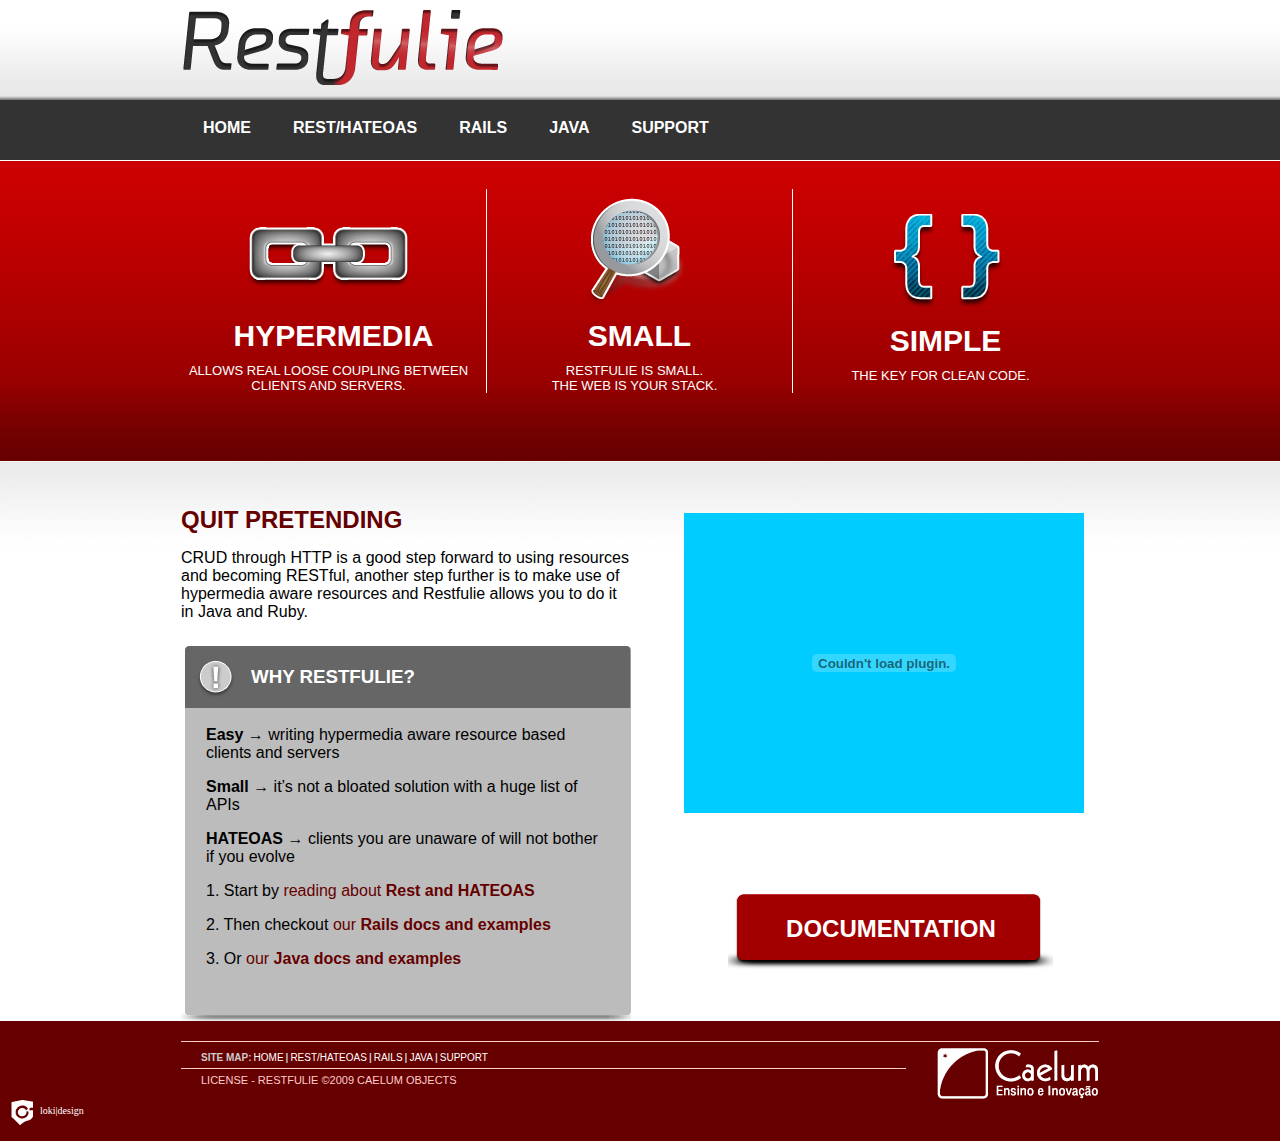
<file: public/index.html>
<!DOCTYPE html PUBLIC "-//W3C//DTD XHTML 1.0 Transitional//EN" "http://www.w3.org/TR/xhtml1/DTD/xhtml1-transitional.dtd">
<html xmlns="http://www.w3.org/1999/xhtml">
<head>
	<meta http-equiv="Content-Type" content="text/html; charset=UTF-8" />
	<title>restfulie</title>
	<link href="screen.css" rel="stylesheet" type="text/css" media="screen" />
    <link href="menu.css" rel="stylesheet" type="text/css" media="screen" />
    <!--[if lt IE 7]>
    <script src="http://ie7-js.googlecode.com/svn/version/2.0(beta3)/IE7.js" type="text/javascript"></script>
    <![endif]-->
</head>

<body>
	<div id="headerWrap">
    	<div id="headerContent">
        	<h1 id="logoRestfulie"><span>restfulie</span></h1><!-- vraptorlogo-->
            
<!--            <ul id="langMenu">
            	<li><a id="engBtn" href="#.html"><span>ENGLISH</span></a></li>
                <li><a id="ptBtn" href="#.html"><span>PORTUGUES</span></a></li>
            </ul>-->
        </div><!-- header content -->
    </div><!-- header wrap-->

    <div id="menuWrap">
    	<ul id="menuElements">
        	<li><a href="index.html"><span>home</span></a></li>
        	<li><a href="rest.html"><span>rest/hateoas</span></a></li>
        	<li><a href="rails.html"><span>rails</span></a></li>
        	<li><a href="java.html"><span>java</span></a></li>
        	<li><a href="suporte.html"><span>support</span></a></li>
        </ul><!-- menuElements-->
    </div><!-- menuWrap-->
    
	<div id="bannerWrap">
    	<div id="banner">
            <div id="hypermediaBox">
				<h3>hypermedia</h3>
				<p>allows real loose coupling between clients and servers.</p>
			</div><!--hypermedia-->
			<div id="smallBox">
				<h3>small</h3>
				<p>restfulie is small.<br/>the web is your stack.</p>
			</div><!--small-->
			<div id="simpleBox">
				<h3>simple</h3>
				<p>the key for clean code.</p>
			</div><!-- simple-->            
        </div><!--banner-->
    </div><!--bannerWrap--> 

	<div id="contentWrap">
    	<div id="contentHome">
        	
			<div id="quickPretending">
				<h2><span>QUIT PRETENDING</span></h2>
				<p>CRUD through HTTP is a good step forward to using resources and becoming RESTful, another step further is to make use of hypermedia aware resources and Restfulie allows you to do it in Java and Ruby.</p>
			</div><!-- content-Area-->
			
			<div id="boxvideo">
				<object width="400" height="300">
                	<param name="allowfullscreen" value="true" />    
                	<param name="allowscriptaccess" value="always" />
                	<param	name="movie" value="http://vimeo.com/moogaloop.swf?clip_id=5961030&amp;server=vimeo.com&amp;show_title=1&amp;show_byline=1&amp;show_portrait=0&amp;color=&amp;fullscreen=1"/>
                	<embed src="http://vimeo.com/moogaloop.swf?clip_id=5961030&amp;server=vimeo.com&amp;show_title=1&amp;show_byline=1&amp;show_portrait=0&amp;color=&amp;fullscreen=1" type="application/x-shockwave-flash" allowfullscreen="true" allowscriptaccess="always" width="400" height="300"></embed>
                </object>
			</div><!-- box video -->
            
			<div id="restBenefits">
				<h3>Why Restfulie?</h3>
				<ol type="1">
					<li><b>Easy →</b> writing hypermedia aware resource based clients and servers</li>
					<li><b>Small →</b> it’s not a bloated solution with a huge list of APIs</li>
					<li><b>HATEOAS →</b> clients you are unaware of will not bother if you evolve</li>
						<li>1. Start by <a href="rest.html">reading about <b>Rest and HATEOAS</b></a></li>
						<li>2. Then checkout <a href="rails.html">our <b>Rails docs and examples</b></a></li>
						<li>3. Or <a href="java.html">our <b>Java docs and examples</b></a></li>
				</ol>
			</div><!--restBenefits-->   

			<a id="documentacaoBtn"><span>Documentation</span></a><!-- documentacao-->         
			
<!--            <div id="twitterBox">
            	<h3><a href="http://twitter.com/vraptor3" target="_blank">Follow us</a></h3>
                <ul>
                	<li><p>Por causa de instabilidades no SourceForge, os downloads do VRaptor3 foram movidos para: 
                        <a href="http://code.google.com/p/vr" target="_blank">http://code.google.com/p/vr...</a><br />
                        <span>about 22 hours ago from Echofon</span>
                    </p></li>
                    
                	<li><p>Por causa de instabilidades no SourceForge, os downloads do VRaptor3 foram movidos para: 
                        <a href="http://code.google.com/p/vr" target="_blank">http://code.google.com/p/vr...</a><br />
                        <span>about 22 hours ago from Echofon</span>
                    </p></li>                    
                </ul>
            </div>-->

        </div><!-- content cnt -->
    </div><!-- content wrap-->
    
    <div id="footerWrap">
    	<div id="footerContent">
            <div class="footbar">
            	<a href="http://caelumobjects.com"><img class="logoFooter" src="images/logoCaelumGray-trans.png" alt="caelum logo" /></a>
					<ul>
                	<li>site map:</li>
                    <li><a href="index.html">home</a></li>
                    <li>|</li>
                    <li><a href="rest.html">rest/hateoas</a></li>
                    <li>|</li>
                    <li><a href="rails.html">rails</a></li>
                    <li>|</li>
                    <li><a href="java.html">java</a></li>
                    <li>|</li>
                    <li><a href="suporte.html">support</a></li>
                </ul>
                <p><a href="#.html">license</a> - Restfulie ©2009 Caelum Objects</p>
            </div><!-- footnote-->
        </div><!-- footer content -->
        <a id="signature" href="mailto:lokidg@gmail.com">loki|design</a>
    </div><!-- footer wrap-->

	<script type="text/javascript">
	var gaJsHost = (("https:" == document.location.protocol) ? "https://ssl." : "http://www.");
	document.write(unescape("%3Cscript src='" + gaJsHost + "google-analytics.com/ga.js' type='text/javascript'%3E%3C/script%3E"));
	</script>
	<script type="text/javascript">
	try {
	var pageTracker = _gat._getTracker("UA-11770776-1");
	pageTracker._trackPageview();
	} catch(err) {}</script>
	    
</body>
</html>
</file>
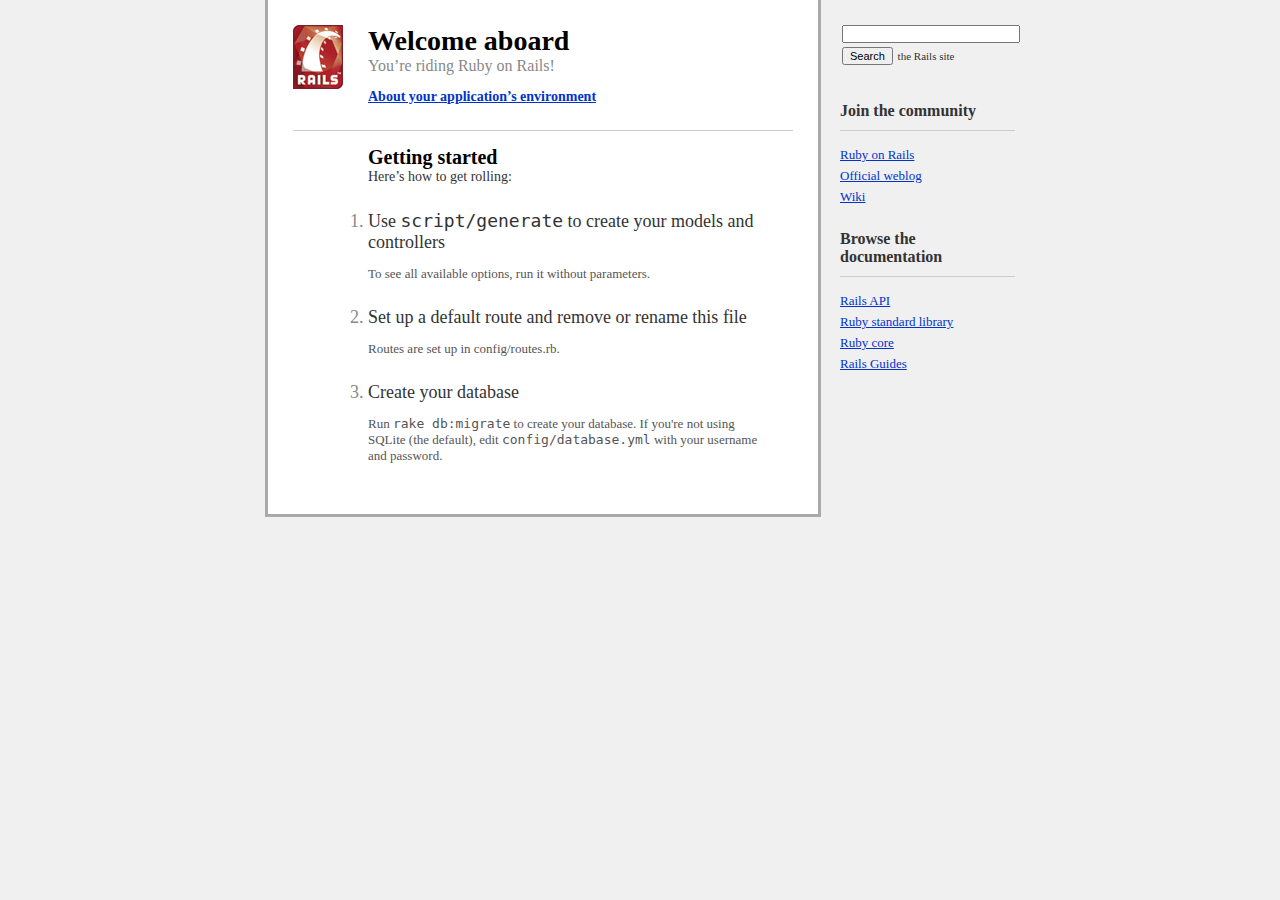
<file: vendor/rails/railties/html/index.html>
<!DOCTYPE html PUBLIC "-//W3C//DTD XHTML 1.0 Transitional//EN"
        "http://www.w3.org/TR/xhtml1/DTD/xhtml1-transitional.dtd">
<html>
  <head>
    <meta http-equiv="Content-type" content="text/html; charset=utf-8" />
    <title>Ruby on Rails: Welcome aboard</title>
    <style type="text/css" media="screen">
      body {
        margin: 0;
        margin-bottom: 25px;
        padding: 0;
        background-color: #f0f0f0;
        font-family: "Lucida Grande", "Bitstream Vera Sans", "Verdana";
        font-size: 13px;
        color: #333;
      }
      
      h1 {
        font-size: 28px;
        color: #000;
      }
      
      a  {color: #03c}
      a:hover {
        background-color: #03c;
        color: white;
        text-decoration: none;
      }
      
      
      #page {
        background-color: #f0f0f0;
        width: 750px;
        margin: 0;
        margin-left: auto;
        margin-right: auto;
      }
      
      #content {
        float: left;
        background-color: white;
        border: 3px solid #aaa;
        border-top: none;
        padding: 25px;
        width: 500px;
      }
      
      #sidebar {
        float: right;
        width: 175px;
      }

      #footer {
        clear: both;
      }
      

      #header, #about, #getting-started {
        padding-left: 75px;
        padding-right: 30px;
      }


      #header {
        background-image: url("images/rails.png");
        background-repeat: no-repeat;
        background-position: top left;
        height: 64px;
      }
      #header h1, #header h2 {margin: 0}
      #header h2 {
        color: #888;
        font-weight: normal;
        font-size: 16px;
      }
      
      
      #about h3 {
        margin: 0;
        margin-bottom: 10px;
        font-size: 14px;
      }
      
      #about-content {
        background-color: #ffd;
        border: 1px solid #fc0;
        margin-left: -11px;
      }
      #about-content table {
        margin-top: 10px;
        margin-bottom: 10px;
        font-size: 11px;
        border-collapse: collapse;
      }
      #about-content td {
        padding: 10px;
        padding-top: 3px;
        padding-bottom: 3px;
      }
      #about-content td.name  {color: #555}
      #about-content td.value {color: #000}
      
      #about-content.failure {
        background-color: #fcc;
        border: 1px solid #f00;
      }
      #about-content.failure p {
        margin: 0;
        padding: 10px;
      }
      
      
      #getting-started {
        border-top: 1px solid #ccc;
        margin-top: 25px;
        padding-top: 15px;
      }
      #getting-started h1 {
        margin: 0;
        font-size: 20px;
      }
      #getting-started h2 {
        margin: 0;
        font-size: 14px;
        font-weight: normal;
        color: #333;
        margin-bottom: 25px;
      }
      #getting-started ol {
        margin-left: 0;
        padding-left: 0;
      }
      #getting-started li {
        font-size: 18px;
        color: #888;
        margin-bottom: 25px;
      }
      #getting-started li h2 {
        margin: 0;
        font-weight: normal;
        font-size: 18px;
        color: #333;
      }
      #getting-started li p {
        color: #555;
        font-size: 13px;
      }
      
      
      #search {
        margin: 0;
        padding-top: 10px;
        padding-bottom: 10px;
        font-size: 11px;
      }
      #search input {
        font-size: 11px;
        margin: 2px;
      }
      #search-text {width: 170px}
      
      
      #sidebar ul {
        margin-left: 0;
        padding-left: 0;
      }
      #sidebar ul h3 {
        margin-top: 25px;
        font-size: 16px;
        padding-bottom: 10px;
        border-bottom: 1px solid #ccc;
      }
      #sidebar li {
        list-style-type: none;
      }
      #sidebar ul.links li {
        margin-bottom: 5px;
      }
      
    </style>
    <script type="text/javascript" src="javascripts/prototype.js"></script>
    <script type="text/javascript" src="javascripts/effects.js"></script>
    <script type="text/javascript">
      function about() {
        if (Element.empty('about-content')) {
          new Ajax.Updater('about-content', 'rails/info/properties', {
            method:     'get',
            onFailure:  function() {Element.classNames('about-content').add('failure')},
            onComplete: function() {new Effect.BlindDown('about-content', {duration: 0.25})}
          });
        } else {
          new Effect[Element.visible('about-content') ? 
            'BlindUp' : 'BlindDown']('about-content', {duration: 0.25});
        }
      }
      
      window.onload = function() {
        $('search-text').value = '';
        $('search').onsubmit = function() {
          $('search-text').value = 'site:rubyonrails.org ' + $F('search-text');
        }
      }
    </script>
  </head>
  <body>
    <div id="page">
      <div id="sidebar">
        <ul id="sidebar-items">
          <li>
            <form id="search" action="http://www.google.com/search" method="get">
              <input type="hidden" name="hl" value="en" />
              <input type="text" id="search-text" name="q" value="site:rubyonrails.org " />
              <input type="submit" value="Search" /> the Rails site
            </form>
          </li>
        
          <li>
            <h3>Join the community</h3>
            <ul class="links">
              <li><a href="http://www.rubyonrails.org/">Ruby on Rails</a></li>
              <li><a href="http://weblog.rubyonrails.org/">Official weblog</a></li>
              <li><a href="http://wiki.rubyonrails.org/">Wiki</a></li>
            </ul>
          </li>
          
          <li>
            <h3>Browse the documentation</h3>
            <ul class="links">
              <li><a href="http://api.rubyonrails.org/">Rails API</a></li>
              <li><a href="http://stdlib.rubyonrails.org/">Ruby standard library</a></li>
              <li><a href="http://corelib.rubyonrails.org/">Ruby core</a></li>
              <li><a href="http://guides.rubyonrails.org/">Rails Guides</a></li>
            </ul>
          </li>
        </ul>
      </div>

      <div id="content">
        <div id="header">
          <h1>Welcome aboard</h1>
          <h2>You&rsquo;re riding Ruby on Rails!</h2>
        </div>

        <div id="about">
          <h3><a href="rails/info/properties" onclick="about(); return false">About your application&rsquo;s environment</a></h3>
          <div id="about-content" style="display: none"></div>
        </div>
        
        <div id="getting-started">
          <h1>Getting started</h1>
          <h2>Here&rsquo;s how to get rolling:</h2>
          
          <ol>          
            <li>
              <h2>Use <tt>script/generate</tt> to create your models and controllers</h2>
              <p>To see all available options, run it without parameters.</p>
            </li>
            
            <li>
              <h2>Set up a default route and remove or rename this file</h2>
              <p>Routes are set up in config/routes.rb.</p>
            </li>

            <li>
              <h2>Create your database</h2>
              <p>Run <tt>rake db:migrate</tt> to create your database. If you're not using SQLite (the default), edit <tt>config/database.yml</tt> with your username and password.</p>
            </li>
          </ol>
        </div>
      </div>
      
      <div id="footer">&nbsp;</div>
    </div>
  </body>
</html>
</file>
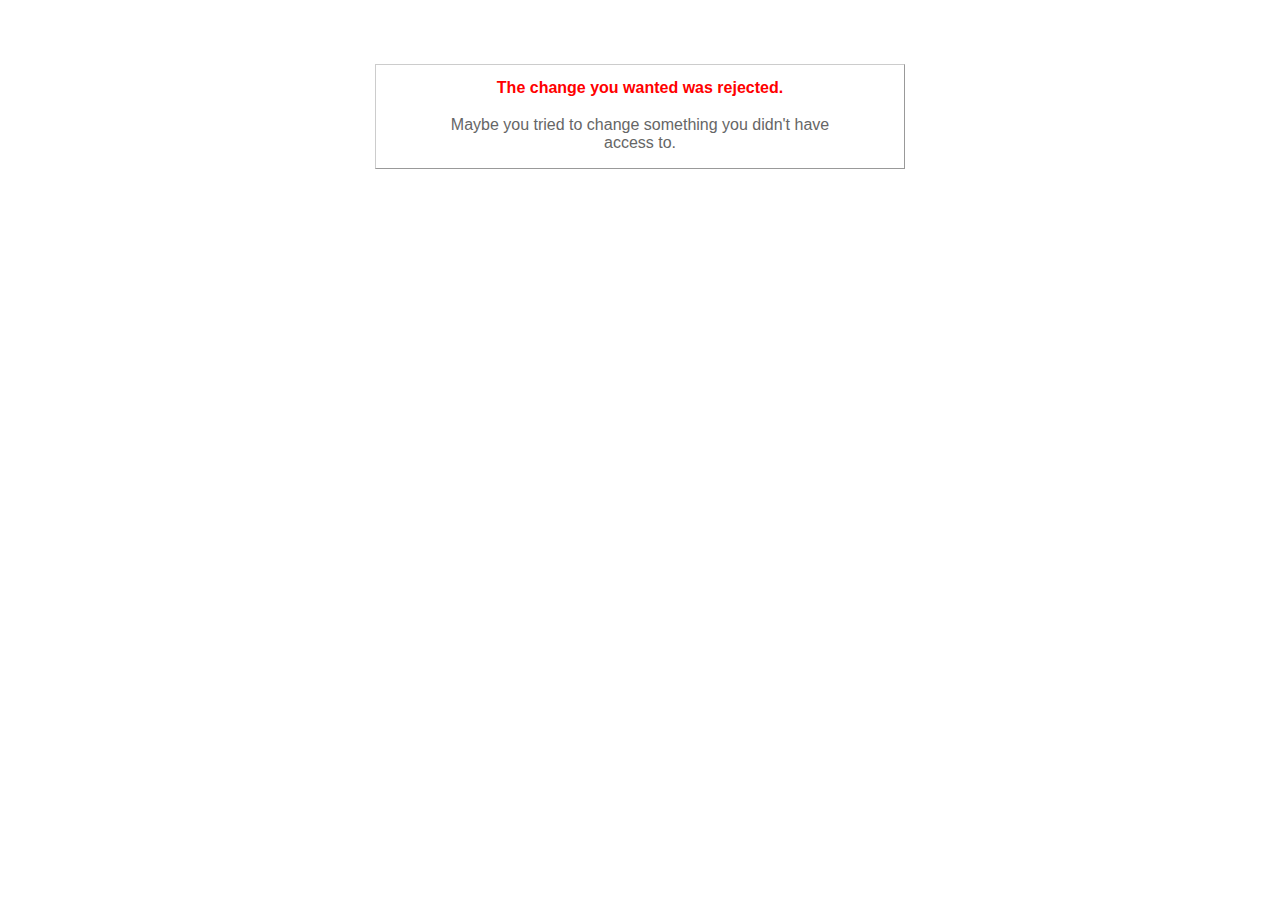
<file: public/422.html>
<!DOCTYPE html PUBLIC "-//W3C//DTD XHTML 1.0 Transitional//EN"
       "http://www.w3.org/TR/xhtml1/DTD/xhtml1-transitional.dtd">

<html xmlns="http://www.w3.org/1999/xhtml" xml:lang="en" lang="en">

<head>
  <meta http-equiv="content-type" content="text/html; charset=UTF-8" />
  <title>The change you wanted was rejected (422)</title>
	<style type="text/css">
		body { background-color: #fff; color: #666; text-align: center; font-family: arial, sans-serif; }
		div.dialog {
			width: 25em;
			padding: 0 4em;
			margin: 4em auto 0 auto;
			border: 1px solid #ccc;
			border-right-color: #999;
			border-bottom-color: #999;
		}
		h1 { font-size: 100%; color: #f00; line-height: 1.5em; }
	</style>
</head>

<body>
  <!-- This file lives in public/422.html -->
  <div class="dialog">
    <h1>The change you wanted was rejected.</h1>
    <p>Maybe you tried to change something you didn't have access to.</p>
  </div>
</body>
</html>
</file>
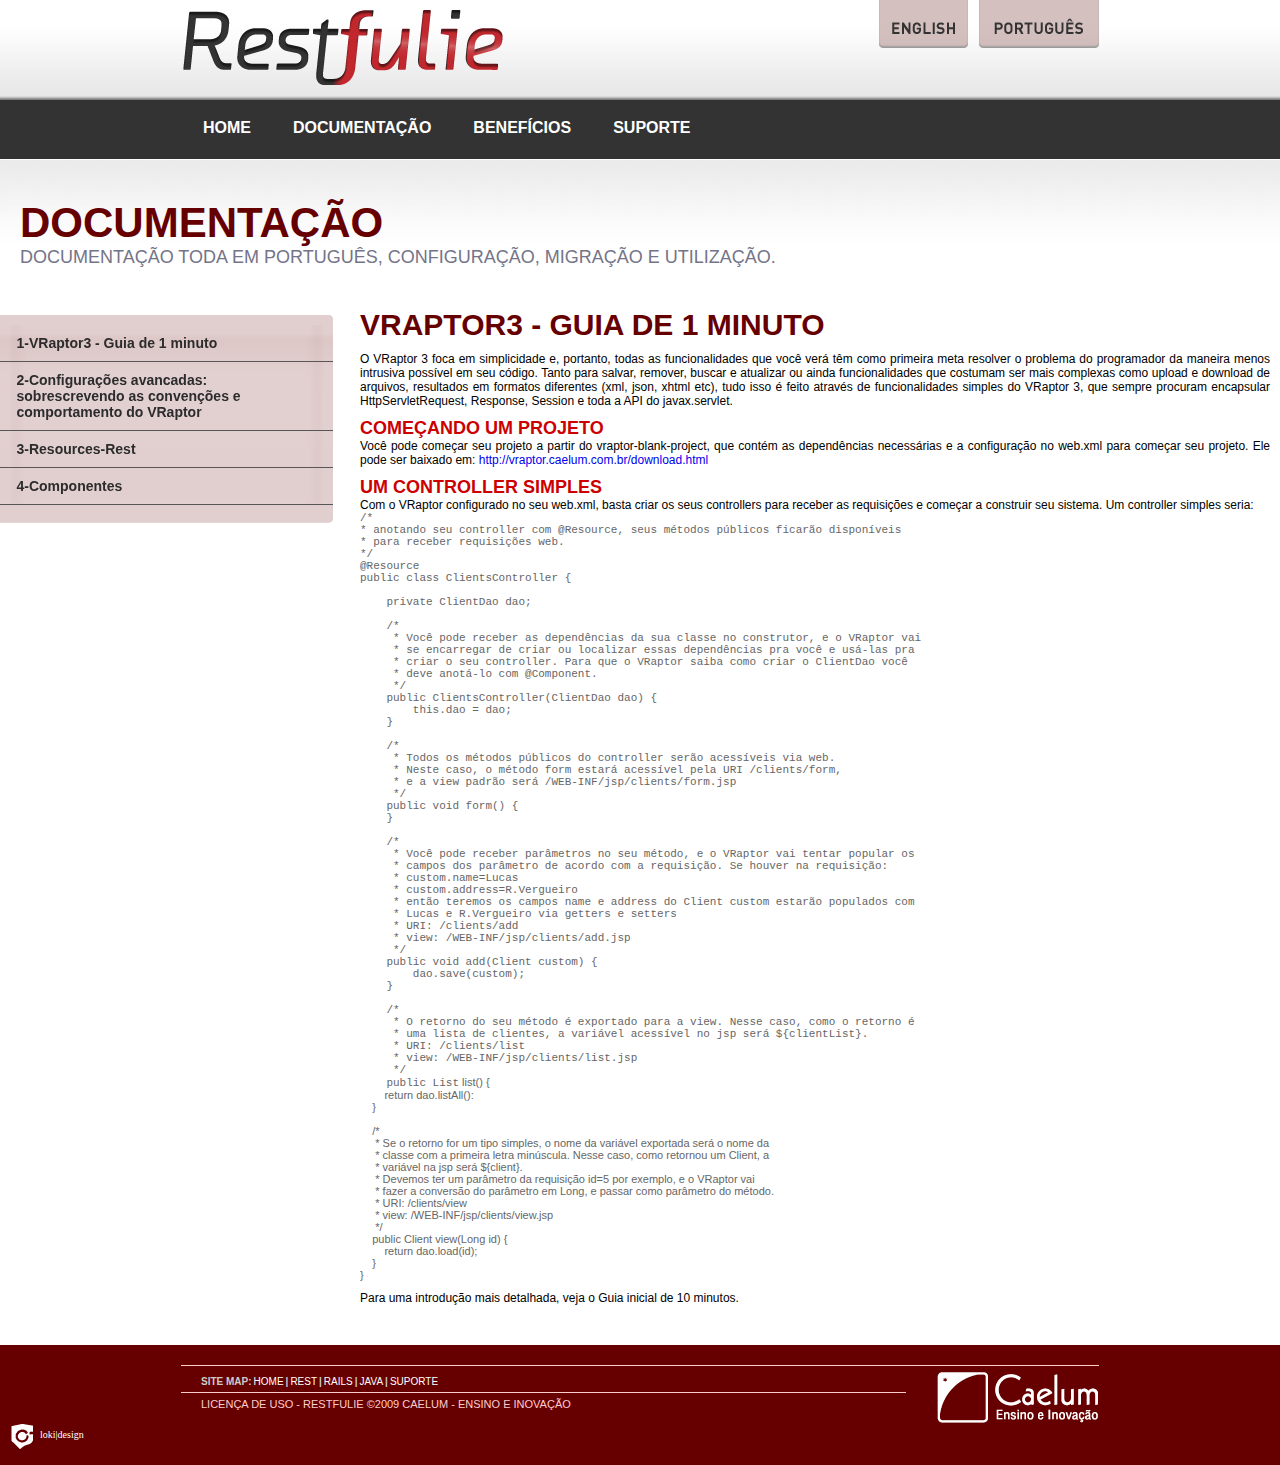
<file: public/docs.html>
<!DOCTYPE html PUBLIC "-//W3C//DTD XHTML 1.0 Transitional//EN" "http://www.w3.org/TR/xhtml1/DTD/xhtml1-transitional.dtd">
<html xmlns="http://www.w3.org/1999/xhtml">
<head>
	<meta http-equiv="Content-Type" content="text/html; charset=UTF-8" />
	<title>restfulie</title>
	<link href="screen.css" rel="stylesheet" type="text/css" media="screen" />
    <link href="menu.css" rel="stylesheet" type="text/css" media="screen" />
    <!--[if lt IE 7]>
    <script src="http://ie7-js.googlecode.com/svn/version/2.0(beta3)/IE7.js" type="text/javascript"></script>
    <![endif]-->
</head>

<body>
	<div id="headerWrap">
    	<div id="headerContent">
        	<h1 id="logoRestfulie"><span>restfulie</span></h1><!-- vraptorlogo-->
            
            <ul id="langMenu">
            	<li><a id="engBtn" href="#.html"><span>ENGLISH</span></a></li>
                <li><a id="ptBtn" href="#.html"><span>PORTUGUES</span></a></li>
            </ul><!-- langMenu-->            
        </div><!-- header content -->
    </div><!-- header wrap-->

    <div id="menuWrap">
    	<ul id="menuElements">
        	<li><a href="index.html"><span>home</span></a></li>
			<li><a href="documentacao.html"><span>documentação</span></a></li>
			<li><a href="beneficios.html"><span>benefícios</span></a></li>						
        	<li><a href="suporte.html"><span>suporte</span></a></li>
        </ul><!-- menuElements-->
    </div><!-- menuWrap-->
    
	<div id="contentWrap">
    	<div id="contentDocumentacao">
        	<h2><span>documentação</span></h2>
            <h3>documentação toda em português, configuração, migração e utilização.</h3>
            
            <div id="subMenuDoc">
            	<img id="positionTop" src="images/subMenuTop-trans.png" />
                <img id="positionBottom" src="images/subMenuBottom-trans.png" />
            	<ol type="1">
                	<li><a href="#.html">1-VRaptor3 - Guia de 1 minuto</a></li>
                    <li><a href="#.html">2-Configurações avancadas: sobrescrevendo as convenções e comportamento do VRaptor</a></li>
                    <li><a href="#.html">3-Resources-Rest</a></li>
                    <li><a href="#.html">4-Componentes</a></li>
                </ol>
            </div><!-- submenu-->
                        
            <div id="textoCapitulo">
<h2>VRaptor3 - Guia de 1 minuto</h2>
<p>O VRaptor 3 foca em simplicidade e, portanto, todas as funcionalidades que você verá têm como primeira meta resolver o problema do programador da maneira menos intrusiva possível em seu código. Tanto para salvar, remover, buscar e atualizar ou ainda funcionalidades que costumam ser mais complexas como upload e download de arquivos, resultados em formatos diferentes (xml, json, xhtml etc), tudo isso é feito através de funcionalidades simples do VRaptor 3, que sempre procuram encapsular HttpServletRequest, Response, Session e toda a API do javax.servlet.</p>
<h3>Começando um projeto</h3>
<p>Você pode começar seu projeto a partir do vraptor-blank-project, que contém as dependências necessárias e a configuração no web.xml para começar seu projeto. 
Ele pode ser baixado em: <a href=" http://vraptor.caelum.com.br/download.html">http://vraptor.caelum.com.br/download.html</a></p>
<h3>Um controller simples</h3>
<p>Com o VRaptor configurado no seu web.xml, basta criar os seus controllers para receber as requisições e começar a construir seu sistema. Um controller simples seria:</p>
<pre>
/*
* anotando seu controller com @Resource, seus métodos públicos ficarão disponíveis
* para receber requisições web.
*/
@Resource
public class ClientsController {
   
    private ClientDao dao;
   
    /*
     * Você pode receber as dependências da sua classe no construtor, e o VRaptor vai
     * se encarregar de criar ou localizar essas dependências pra você e usá-las pra
     * criar o seu controller. Para que o VRaptor saiba como criar o ClientDao você
     * deve anotá-lo com @Component.
     */
    public ClientsController(ClientDao dao) {
        this.dao = dao;   
    }
   
    /*
     * Todos os métodos públicos do controller serão acessíveis via web.
     * Neste caso, o método form estará acessível pela URI /clients/form,
     * e a view padrão será /WEB-INF/jsp/clients/form.jsp
     */
    public void form() {
    }

    /*
     * Você pode receber parâmetros no seu método, e o VRaptor vai tentar popular os
     * campos dos parâmetro de acordo com a requisição. Se houver na requisição:
     * custom.name=Lucas
     * custom.address=R.Vergueiro
     * então teremos os campos name e address do Client custom estarão populados com
     * Lucas e R.Vergueiro via getters e setters
     * URI: /clients/add
     * view: /WEB-INF/jsp/clients/add.jsp
     */
    public void add(Client custom) {
        dao.save(custom);
    }
   
    /*
     * O retorno do seu método é exportado para a view. Nesse caso, como o retorno é
     * uma lista de clientes, a variável acessível no jsp será ${clientList}.
     * URI: /clients/list
     * view: /WEB-INF/jsp/clients/list.jsp
     */
    public List<Client> list() {
        return dao.listAll():
    }
   
    /*
     * Se o retorno for um tipo simples, o nome da variável exportada será o nome da
     * classe com a primeira letra minúscula. Nesse caso, como retornou um Client, a
     * variável na jsp será ${client}.
     * Devemos ter um parâmetro da requisição id=5 por exemplo, e o VRaptor vai
     * fazer a conversão do parâmetro em Long, e passar como parâmetro do método.
     * URI: /clients/view
     * view: /WEB-INF/jsp/clients/view.jsp
     */
    public Client view(Long id) {
        return dao.load(id);
    }
}
</pre>
<p>Para uma introdução mais detalhada, veja o Guia inicial de 10 minutos. </p>
</div><!-- content -->
            
        </div><!-- content cnt -->
    </div><!-- content wrap-->
  
     <div id="footerWrap">
    	<div id="footerContent">
            <div class="footbar">
            	<img class="logoFooter" src="images/logoCaelumGray-trans.png" alt="vraptor logo" />                
					<ul>
                	<li>site map:</li>
                    <li><a href="index.html">home</a></li>
                    <li>|</li>
                    <li><a href="rest.html">rest</a></li>
                    <li>|</li>
                    <li><a href="rails.html">rails</a></li>
                    <li>|</li>
                    <li><a href="java.html">java</a></li>
                    <li>|</li>
                    <li><a href="suporte.html">suporte</a></li>
                </ul>
                <p><a href="#.html">licença de uso</a> - Restfulie ©2009 Caelum - Ensino e Inovação</p>
            </div><!-- footnote-->
        </div><!-- footer content -->
        <a id="signature" href="mailto:lokidg@gmail.com">loki|design</a>
    </div><!-- footer wrap-->
<script type="text/javascript">
	var gaJsHost = (("https:" == document.location.protocol) ? "https://ssl." : "http://www.");
	document.write(unescape("%3Cscript src='" + gaJsHost + "google-analytics.com/ga.js' type='text/javascript'%3E%3C/script%3E"));
</script>

<script type="text/javascript">
	try {
	var pageTracker = _gat._getTracker("UA-270161-11");
	pageTracker._trackPageview();
	} catch(err) {}
 </script>
    
</body>
</html>
</file>
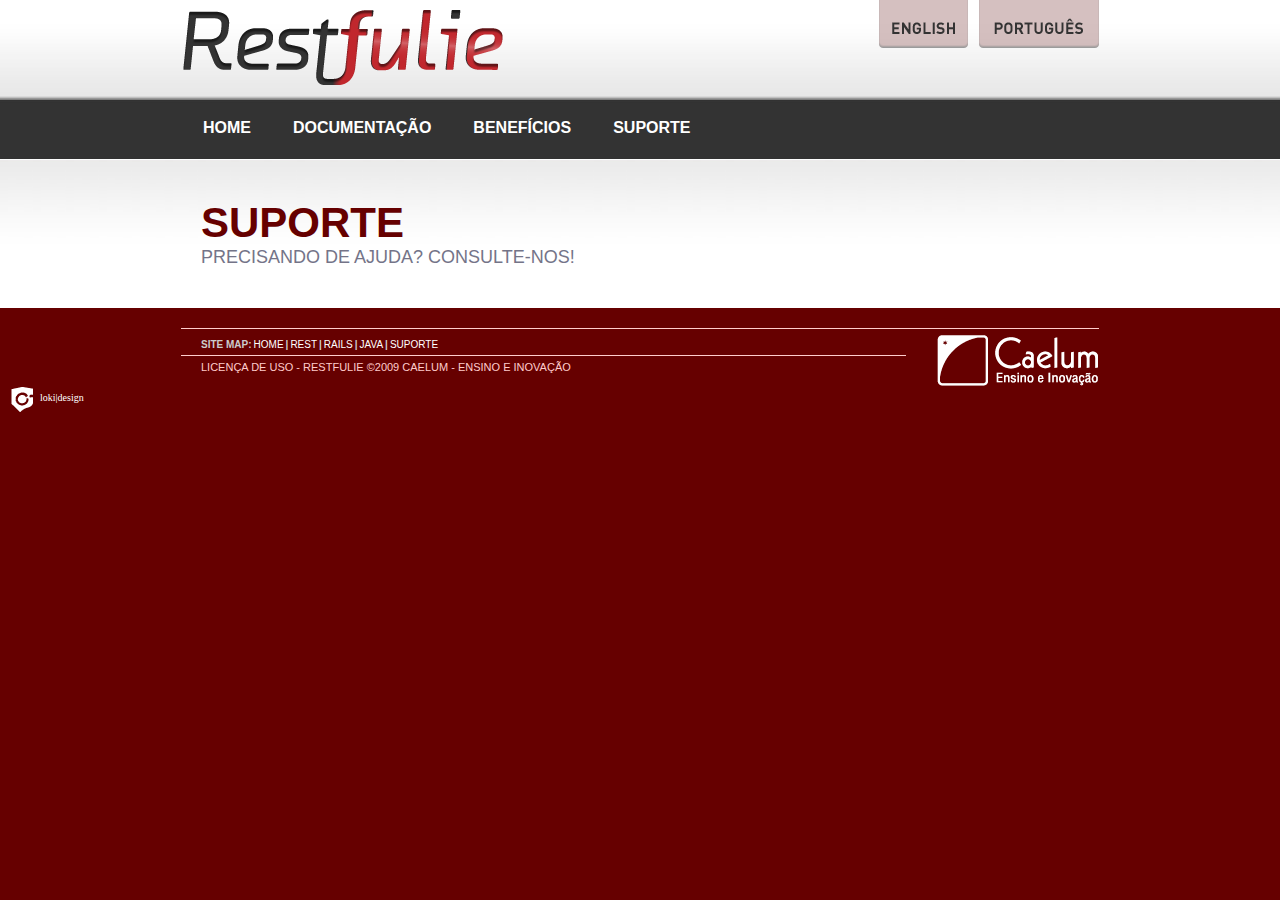
<file: public/suporte.html>
<!DOCTYPE html PUBLIC "-//W3C//DTD XHTML 1.0 Transitional//EN" "http://www.w3.org/TR/xhtml1/DTD/xhtml1-transitional.dtd">
<html xmlns="http://www.w3.org/1999/xhtml">
<head>
	<meta http-equiv="Content-Type" content="text/html; charset=UTF-8" />
	<title>restfulie</title>
	<link href="screen.css" rel="stylesheet" type="text/css" media="screen" />
    <link href="menu.css" rel="stylesheet" type="text/css" media="screen" />
    <!--[if lt IE 7]>
    <script src="http://ie7-js.googlecode.com/svn/version/2.0(beta3)/IE7.js" type="text/javascript"></script>
    <![endif]-->
</head>

<body>
	<div id="headerWrap">
    	<div id="headerContent">
        	<h1 id="logoRestfulie"><span>restfulie</span></h1><!-- vraptorlogo-->
            
            <ul id="langMenu">
            	<li><a id="engBtn" href="#.html"><span>ENGLISH</span></a></li>
                <li><a id="ptBtn" href="#.html"><span>PORTUGUES</span></a></li>
            </ul><!-- langMenu-->            
        </div><!-- header content -->
    </div><!-- header wrap-->

    <div id="menuWrap">
    	<ul id="menuElements">
        	<li><a href="index.html"><span>home</span></a></li>
			<li><a href="documentacao.html"><span>documentação</span></a></li>
			<li><a href="beneficios.html"><span>benefícios</span></a></li>			
        	<li><a href="suporte.html"><span>suporte</span></a></li>
        </ul><!-- menuElements-->
    </div><!-- menuWrap-->
    
	<div id="contentWrap">
    	<div id="contentSuporte">
        	<h2><span>Suporte</span></h2>
            <h3>precisando de ajuda? consulte-nos!</h3>
                                         
        </div><!-- contentDownload -->
    </div><!-- content wrap-->
    
   <div id="footerWrap">
    	<div id="footerContent">
            <div class="footbar">
            	<img class="logoFooter" src="images/logoCaelumGray-trans.png" alt="vraptor logo" />                
					<ul>
                	<li>site map:</li>
                    <li><a href="index.html">home</a></li>
                    <li>|</li>
                    <li><a href="rest.html">rest</a></li>
                    <li>|</li>
                    <li><a href="rails.html">rails</a></li>
                    <li>|</li>
                    <li><a href="java.html">java</a></li>
                    <li>|</li>
                    <li><a href="suporte.html">suporte</a></li>
                </ul>
                <p><a href="#.html">licença de uso</a> - Restfulie ©2009 Caelum - Ensino e Inovação</p>
            </div><!-- footnote-->
        </div><!-- footer content -->
        <a id="signature" href="mailto:lokidg@gmail.com">loki|design</a>
    </div><!-- footer wrap-->
<script type="text/javascript">
	var gaJsHost = (("https:" == document.location.protocol) ? "https://ssl." : "http://www.");
	document.write(unescape("%3Cscript src='" + gaJsHost + "google-analytics.com/ga.js' type='text/javascript'%3E%3C/script%3E"));
</script>

<script type="text/javascript">
	try {
	var pageTracker = _gat._getTracker("UA-270161-11");
	pageTracker._trackPageview();
	} catch(err) {}
 </script>
    
</body>
</html>
</file>
<file: public/screen.css>
@charset "UTF-8";
/* CSS Document */
*{margin:0px; padding:0px; font-family:Arial, Helvetica, sans-serif;}

body{
	background-color:#660000; 
	text-align:center;}
    
a{text-decoration:none;}

/*header structure*/
#headerWrap{
	background-image:url(images/bgHeader.png);
	background-position:left top;
	background-repeat:repeat;
	display:block; 
	width:100%;
	height:100px;
	position:relative;
 	overflow:hidden;}
	
	#headerContent{
		width:918px;
		display:block;
		height:100%;
		position:relative;
		margin:0px auto;
	   	overflow:hidden;}
		
		#logoRestfulie {
			display:block;
			width:336px;
			height:88px;
			background-image:url(images/restfulieSprites-trans.png);
			background-position:-6px 0px;
			background-repeat:no-repeat;
			position:absolute;
			left:0px;
			top:0px;}
			
			#logoRestfulie span, #caelumObjects span {display:none;}
       
       	#caelumObjects {
         background-image:url(images/restfulieSprites-trans.png);
         background-position:-348px -151px;
         background-repeat:no-repeat;
         position:absolute;
         right:0px;
         top:20px;
         width:156px;
         height:62px;
         display:block;
         overflow:hidden;}

/*menus like langbar and menuelements menu.css*/

/*banner css configuration*/
#bannerWrap{
	background-image:url(images/bgHeader.png);
	background-position:0 -158px;
	background-repeat:repeat;
	display:block; 
	width:100%;
	height:302px;
	position:relative;}	

	#banner{
		width:918px;	
		height:auto;
		margin:0px auto;	
		display:block;	
		height:auto;	
		text-align:center;}
		
		#banner div {display:block; float:left; position:relative; height:auto; width:305px; text-align:center; margin-top:30px;}
		
		 #banner div h3{
			font-size:30px;
   			margin-bottom:10px;
			color:#fff;
   			display:block;
      		width:auto;
        	height:auto;
			text-transform:uppercase;}
				
		#banner div p{color:#FFF; padding-right:10px; text-transform:uppercase; font-size:13px;}
        
        #banner div#smallBox{border-left:1px solid #FFF; border-right:1px solid #FFF;}
        
        #banner div#hypermediaBox h3{background-image:url(images/restfulieSprites-trans.png); background-position:0px -520px; padding-top:100px; margin-top:30px;  background-repeat:no-repeat;}
        #banner div#smallBox h3{background-image:url(images/restfulieSprites-trans.png); background-position:-242px -487px; padding-top:130px;  background-repeat:no-repeat;}
        #banner div#simpleBox h3{background-image:url(images/restfulieSprites-trans.png); background-position:-510px -500px; padding-top:110px; margin-top:25px;  background-repeat:no-repeat;}        
        
/*content css*/
#contentWrap{
	display:block;
	width:100%;
	height:auto;
	position:relative;
	overflow:auto;
	background-color:#FFF;
	background-image:url(images/bgHeader.png);
	background-position:0px -461px;
	background-repeat:repeat-x;}
	
	/*css home*/
	#contentHome{ width:918px;	margin:0px auto; display:block;	height:auto; text-align:left; position:relative;}		

		
		/*quickpretending*/
		#contentHome #quickPretending {	width:450px; display:block; float:left; margin-bottom:20px; margin-top:25px;}
        #contentHome #moreAbout {width:100%; display:block; float:left; padding:10px 0px 30px 0px; height:auto; overflow:hidden;}
			
		#contentHome #quickPretending h2{ color:#660000; font-size:24px; display:block; width:100%; text-transform:uppercase; margin-top:20px; margin-bottom:15px; font-weight:bold; float:left;}	
		#moreAbout h2{ color:#660000; font-size:24px; display:block; width:100%; text-transform:uppercase; margin-bottom:15px; font-weight:bold; float:left;}	        
        #moreAbout p a{color:#600; font-weight:bold;}
        #moreAbout p a:hover{color:#F00;}
        
        /*restfulieBenefits*/
        #contentHome #restBenefits{
         	background-image:url(images/restfulieSprites-trans.png);
            background-repeat:no-repeat;
        	background-position:-580px 0px;
         	width:450px;
          	display:block;
          	float:left;
           height:380px;
           overflow:hidden;
           position:relative;}
           
           #restBenefits h3{
            display:block;
            width:auto;
            height:auto;
            margin:25px 0px 30px 70px;
            text-transform:uppercase;
            color:#FFF;}
            
            #restBenefits ol{margin-left:15px; margin-right:15px; display:block; width:auto; height:auto;}
            	#restBenefits ol li{display:block; width:auto; height:auto; padding:8px 10px; list-style-type:none;}
                #restBenefits ol li a{color:#600;}
                #restBenefits ol li a:hover{color:#F00;}
		
		/*video box*/
		#contentHome #boxvideo {
			/*background-image:url(images/restfulieSprites-trans.png); 
			background-repeat:no-repeat; 
			background-position: -7px -111px;*/
			margin-top:40px;
			width:415px; 
			height:365px; 
			padding-top:12px;
			padding-left:12px;			
			float:right;}		
			#contentHome #boxvideo object {display:block; background-color:#0CF;}
		
		/*twitter box*/
		#contentHome #twitterBox {float:right; width:415px; display:block; margin-top:15px; margin-bottom:25px;}	
			#contentHome #twitterBox h3{margin-bottom:20px; text-transform:uppercase;}
				#contentHome #twitterBox h3 a{font-size:18px; color:#660000; text-decoration:none;}
					#contentHome #twitterBox h3 a:hover{color:#F00;}
			
			#contentHome #twitterBox ul{list-style-type:none;}
				#contentHome #twitterBox ul li {
					background-image:url(images/restfulieSprites-trans.png); 
					background-position:-1008px -463px; 
					background-repeat:no-repeat; 			
					padding-left:60px;
					display:block;
					height:70px;
					float:left;
					text-transform:uppercase;}			
					#contentHome #twitterBox ul li p {font-size:11px; color:#353535; font-weight:bold;}
						#contentHome #twitterBox ul li p a{color:#333399;}
					#contentHome #twitterBox ul li p span {font-weight:normal;}

	/*documentacao*/
    a#documentacaoBtn{background-image:url(images/restfulieSprites-trans.png); background-repeat:no-repeat; background-position:-738px -381px; display:block; position:relative; overflow:hidden; width:326px; height:81px; margin-top:15px; margin-right:45px; float:right; cursor:move; text-align:center;}
    a#documentacaoBtn span{display:block; position:relative; width:auto; height:auto; text-transform:uppercase; font-weight:bold; color:#FFF; font-size:24px; margin-top:22px;}
    a#documentacaoBtn:hover span{color:#F00;}

	/*css beneficios*/	
	#contentBeneficios{ width:918px; margin:0px auto; display:block; height:auto; text-align:left; position:relative;}
		#contentBeneficios h2{ color:#600;	font-size:42px;	display:block;	text-transform:uppercase;	margin-top:40px; margin-left:20px; font-weight:bold;}		
		#contentBeneficios h3{ color:#747488;	font-size:18px;	display:block;	text-transform:uppercase; font-weight:normal; margin-left:20px; margin-bottom:40px;}			
		
		.benefitsBox {
			display:block; 
			float:left;
			width:322px;
			margin-bottom:20px;
			margin-left:20px;
			padding-bottom:10px;
			padding-left:105px;
			border-bottom:solid 1px #999999;
			background-image:url(images/restfulieSprites-trans.png);
			background-repeat:no-repeat;}
				
			.benefitsBox h4{font-size:21px; color:#293049; text-transform:uppercase;}
			.benefitsBox p{font-size:11px; color:#353535; text-align:justify;}
	
		/*depoimentos*/
			.depoimentoClientes { display:block; width:100%; border-bottom:solid 1px #999999; padding-bottom:10px; overflow:auto; margin-bottom:10px; padding-left:20px; }
				
			.depoimentoClientes em{display:block; float:left; width:15%; font-weight:bold; font-size:11px;}
			.depoimentoClientes em a{color:#600; text-decoration:none;}
			.depoimentoClientes em a:hover{text-decoration:underline;}
			.depoimentoClientes p{float:right; width:80%; display:block; font-size:12px; text-align:justify; font-family:Georgia, "Times New Roman", Times, serif;}
            .depoimentoClientes p a{color:#F00;}
            .depoimentoClientes p a:hover{text-decoration:underline;}


/*suporte css*/
		#contentSuporte{ width:918px;	margin:0px auto; display:block;	height:auto; text-align:left; position:relative;}
		#contentSuporte h2{ color:#600;	font-size:42px;	display:block;	text-transform:uppercase;	margin-top:40px; margin-left:20px; font-weight:bold;}		
		#contentSuporte h3{ color:#747488;	font-size:18px;	display:block;	text-transform:uppercase; font-weight:normal; margin-left:20px; margin-bottom:40px;}
			#contentSuporte .suporteBox{
				width:292px; 
				display:block; 
				float:left; 
				text-align:left;
				margin-bottom:40px;
				margin-left:14px;}
				
				#contentSuporte .suporteBox h4 {
					display:block;
					background-image:url(images/restfulieSprites-trans.png);
					background-repeat:no-repeat;
					background-position:-7px -152px;
					width:292px;
					height:91px;
					position:relative;}
                    
					#contentSuporte .suporteBox h4 span{color:#600; font-size:24px; padding-top:35px; padding-left:15px; display:block; width:auto; height:auto; overflow:hidden; font-weight:bold;}
                    
                    #contentSuporte .suporteBox p{font-size:12px;}
                    #contentSuporte .suporteBox em{font-size:14px; font-weight:bold; display:block; width:100%; height:auto; border-bottom:solid 1px #999999; text-transform:uppercase; padding-top:25px; padding-bottom:5px; margin-bottom:5px; color:#333;}
                    #contentSuporte .suporteBox a{color:#600;} #contentSuporte .suporteBox a:hover{color:#F00;} 
	
/*footer css*/
#footerWrap{
	display:block; 
	width:100%;
	position:relative;}
	
	#footerContent{
		width:918px;
		display:block;
		height:100px;
		position:relative;
		margin:10px auto;
		overflow:hidden;
		position:relative;}

		#footerContent div.footbar{
			width:918px;
			height:auto;
			display:block; 
			position:relative;
			overflow:hidden;
			float:left;
			color:#CCC;
			text-transform:uppercase;
			text-align:left;
			padding-top:5px;
			margin-top:10px;
			border-top:solid 1px #ffcccc;}
			
			div.footbar img.logoFooter{float:right;}
			div.footbar a:hover{color:#FF0; text-decoration:underline;}			
			div.footbar ul {display:block; float:left; margin:5px 0px 5px 20px;}
			div.footbar ul li{ display:block; float:left; text-decoration:none; font-size:10px; font-weight:bold; margin:0px 2px 0px 0px;}
			div.footbar ul li a{color:#FFF; text-decoration:none; font-weight:normal;}
			div.footbar p{font-size:11px; padding:5px 20px; display:block; color:#ffcccc; float:left; width:685px; border-top:solid 1px #ffcccc;}
			div.footbar p a{color:#ffcccc; text-decoration:none;}

#signature { background-image:url(images/ldl-trans.png); background-repeat:no-repeat; background-position:left top; position:absolute; display:block; bottom:0px; left:10px; font-family:Georgia, "Times New Roman", Times, serif; font-size:10px; color:#FFF; padding:5px 0px 15px 30px; text-decoration:none;}
a#signature:hover{color:#C90;}

	/*css documentacao*/	
	#contentDocumentacao{ width:100%; margin:0px auto; display:block; height:auto; text-align:left; position:relative;}
		#contentDocumentacao h2{ color:#600;	font-size:42px;	display:block;	text-transform:uppercase; margin-top:40px; margin-left:20px; font-weight:bold;}		
		#contentDocumentacao h3{ color:#747488;	font-size:18px;	display:block;	text-transform:uppercase; font-weight:normal; margin-left:20px; margin-bottom:40px;}
		
		#textoCapitulo{width:auto; margin-right:10px; margin-left:360px; display:block; text-align:justify; margin-bottom:40px;}
			#textoCapitulo h2 {font-size:30px; font-weight:bold; margin:0px 0px 10px 0px; padding:0px;}
			#textoCapitulo h3 {font-size:18px; font-weight:bold; margin:10px 0px 0px 0px; padding:0px; color:#C00;}
			#textoCapitulo p {font-size:12px; font-weight:normal;}
			#textoCapitulo pre {font-size:11px; color:#666; font-family:"Courier New", Courier, monospace; margin-bottom:10px;}
</file>
<file: public/menu.css>
@charset "UTF-8";
/* CSS Document */

/*language bar*/
		#langMenu{
			display:block;
			width:221px;
			height:auto;
			position:relative;
			float:right;
			margin:0px;}
		
			#langMenu li { list-style:none; }
			
			#langMenu li, #langMenu a{ height:49px; display:block;}
			
			#langMenu li a span{display:none;}
			
			#engBtn{
				background-image:url(images/restfulieSprites-trans.png);
				background-repeat:no-repeat;
				background-position:-346px 0px;
				position:absolute;
				top:0;
				width:91px;
				left:0px;} 
				
				a#engBtn:hover{background-position:-346px -50px;}
			
			#ptBtn{
				background-image:url(images/restfulieSprites-trans.png);
				background-repeat:no-repeat;
				background-position:-445px 0px;
				position:absolute;
				top:0;				
				width:122px;
				right:0px;}
				
				a#ptBtn:hover{background-position:-445px -50px;}

#menuWrap {
	display:block;
	width:100%;
	height:59px;
	position:relative;
	overflow:hidden;
	background-image:url(images/bgHeader.png);
	background-position:0px -100px;
	background-repeat:repeat-x;
 	text-align:center;}
	
	#menuElements{
		display:block;
		width:918px;
		height:auto;
		position:relative;
		margin:0px auto;
  		overflow:hidden;}
		
		#menuElements li {list-style:none;}
		
		#menuElements li, #menuElements a{height:59px; display:block; position:relative; float:left; color:#FFF; text-decoration:none; text-align:center;}
        #menuElements li a{padding-left:22px;}
        #menuElements li a span{width:auto; display:block; height:auto; position:relative; padding:19px 20px 10px 0; text-transform:uppercase; font-weight:bold; float:left;}
			
			#menuElements li a:hover{
    			background-image:url(images/leftBGBtn.png);
			    background-position:left top;
       			background-repeat:no-repeat;
          		padding-left:22px;
    			font-weight:bold;}
                
                #menuElements li a:hover span{
                 background-image:url(images/rightBGBtn.png);
                 background-position:right top;}

#subMenu{position:absolute; left:50%; top:0px; font-size:12px; font-weight:bold; margin-left:-440px; cursor:pointer; width:880px; }
#subMenu li{display:block; float:left; padding:10px 5px;}
#subMenu li a{display:block; color:#333; text-decoration:none; text-transform:uppercase;}
#subMenu li a:hover{color:#600;}

#subMenuDoc{
	position:fixed;
	left:0px; top:315px;
	width:333px;
	height:auto;
	margin-bottom:10px;}
	
	#positionTop{display:block; position:absolute; left:0px; top:0px;}
	#positionBottom{display:block; position:absolute; left:0px; bottom:0px;}
	
	#subMenuDoc ol{background-image:url(images/bgSubMenu-trans.png); width:100%; height:100%; margin:10px 0px 18px 0px;}
	
	#subMenuDoc ol li {padding:10px 0px; border-bottom:1px solid #575757; font-size:14px;}
	
	#subMenuDoc ol li a {text-decoration:none; color:#2C2C2C; font-weight:bold; display:block; width:300px; margin:0px auto;}
	#subMenuDoc ol li a:hover{color:#600;}
</file>
